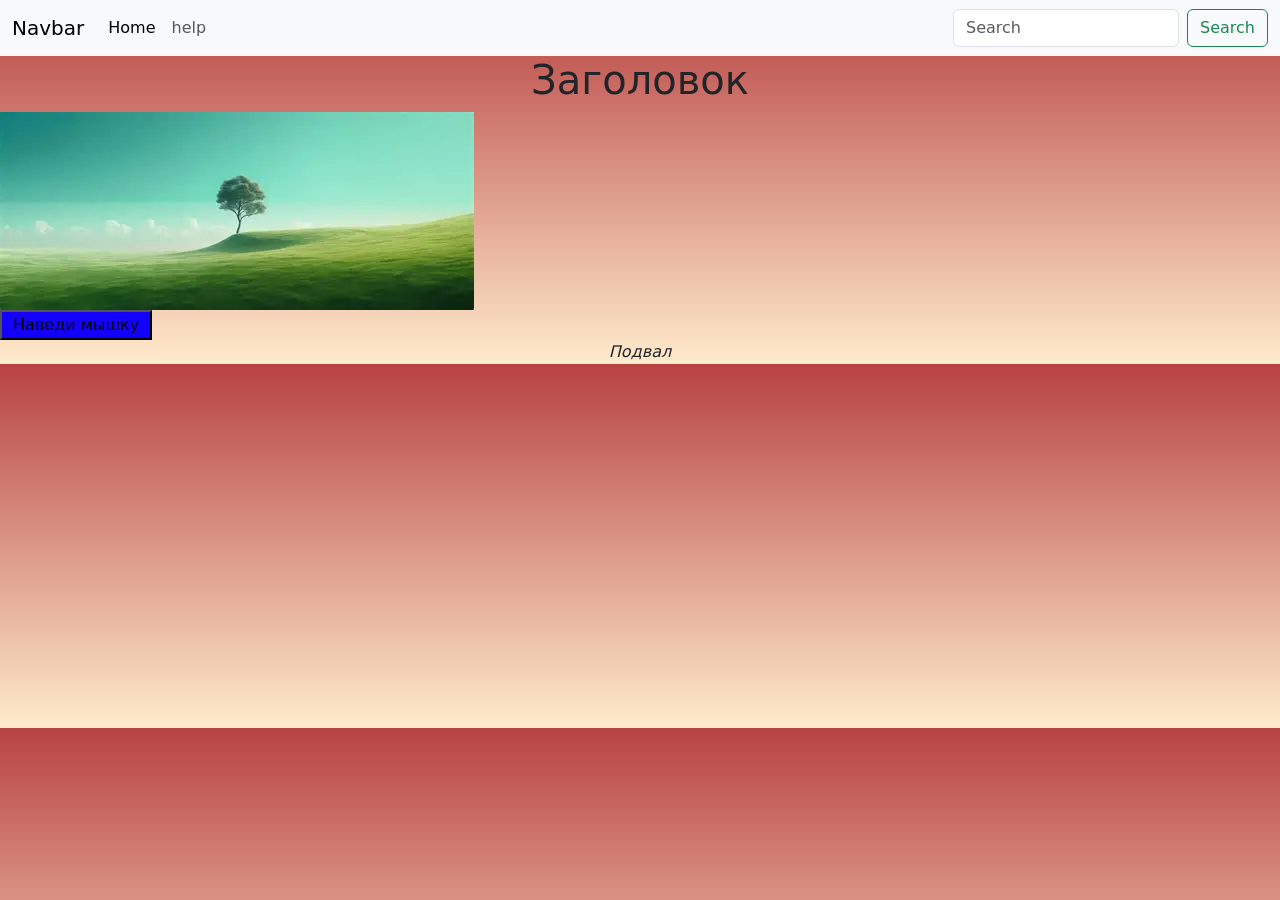
<file: index.html>
<!DOCTYPE html>
<html lang="en">
<head>
    <meta charset="UTF-8">
    <meta name="viewport" content="width=device-width, initial-scale=1.0">
    <link href="https://cdn.jsdelivr.net/npm/bootstrap@5.1.3/dist/css/bootstrap.min.css" rel="stylesheet" integrity="sha384-1BmE4kWBq78iYhFldvKuhfTAU6auU8tT94WrHftjDbrCEXSU1oBoqyl2QvZ6jIW3" crossorigin="anonymous">
    <title>Document</title>
    <style>
        .bg_color{
            background:linear-gradient(to top,blanchedalmond,rgb(184, 66, 66));
        }
        .small{
            font-size:xx-small;
        }
        .normal{
            font-size:medium; 
        }
        .large{
            font-size:x-large;
        }
    </style>
<script language = "javascript">
arrColor = ["0", "1", "2", "3", "4", "5", "6", "7", "8", "9", "a", "b", "c", "d", "e", "f"];
function mouseOut() {
  for (i = 0; i < 13; i++)
    setTimeout ('document.blinkbutton.button.style.background = "#'+arrColor[15-i]+'0'+arrColor[15-i]+'FFF";', i * 50);
}
function mouseOver() {
  for (i = 0; i < 15; i++)
    setTimeout ('document.blinkbutton.button.style.background = "#'+arrColor[i]+'0'+arrColor[i]+'F31";', i * 50);
}
</script>
</head>
<body class="bg_color">
<nav class="navbar navbar-expand-lg navbar-light bg-light">
  <div class="container-fluid">
    <a class="navbar-brand" href="#">Navbar</a>
    <button class="navbar-toggler" type="button" data-bs-toggle="collapse" data-bs-target="#navbarSupportedContent" aria-controls="navbarSupportedContent" aria-expanded="false" aria-label="Toggle navigation">
      <span class="navbar-toggler-icon"></span>
    </button>
    <div class="collapse navbar-collapse" id="navbarSupportedContent">
      <ul class="navbar-nav me-auto mb-2 mb-lg-0">
        <li class="nav-item">
          <a class="nav-link active" aria-current="page" href="index.html">Home</a>
        </li>
        <li class="nav-item">
          <a class="nav-link" href="index copy.html">help</a>
        </li>
      </ul>
      <form class="d-flex">
        <input class="form-control me-2" type="search" placeholder="Search" aria-label="Search">
        <button class="btn btn-outline-success" type="submit">Search</button>
      </form>
    </div>
  </div>
</nav>    
<div>  
    <h1 align="center">Заголовок</h1>
</div>
<div>
    <img src="OIP.png"> 
    <form name = "blinkbutton">
  <input type="button" name="button" value=" Наведи мышку " onMouseOver='mouseOver()' onMouseOut='mouseOut()' style="background-color: #1400FF">
</form>
</div>
<div align="center">
    <i>Подвал</i>
</div>
</body>
</html>
</file>
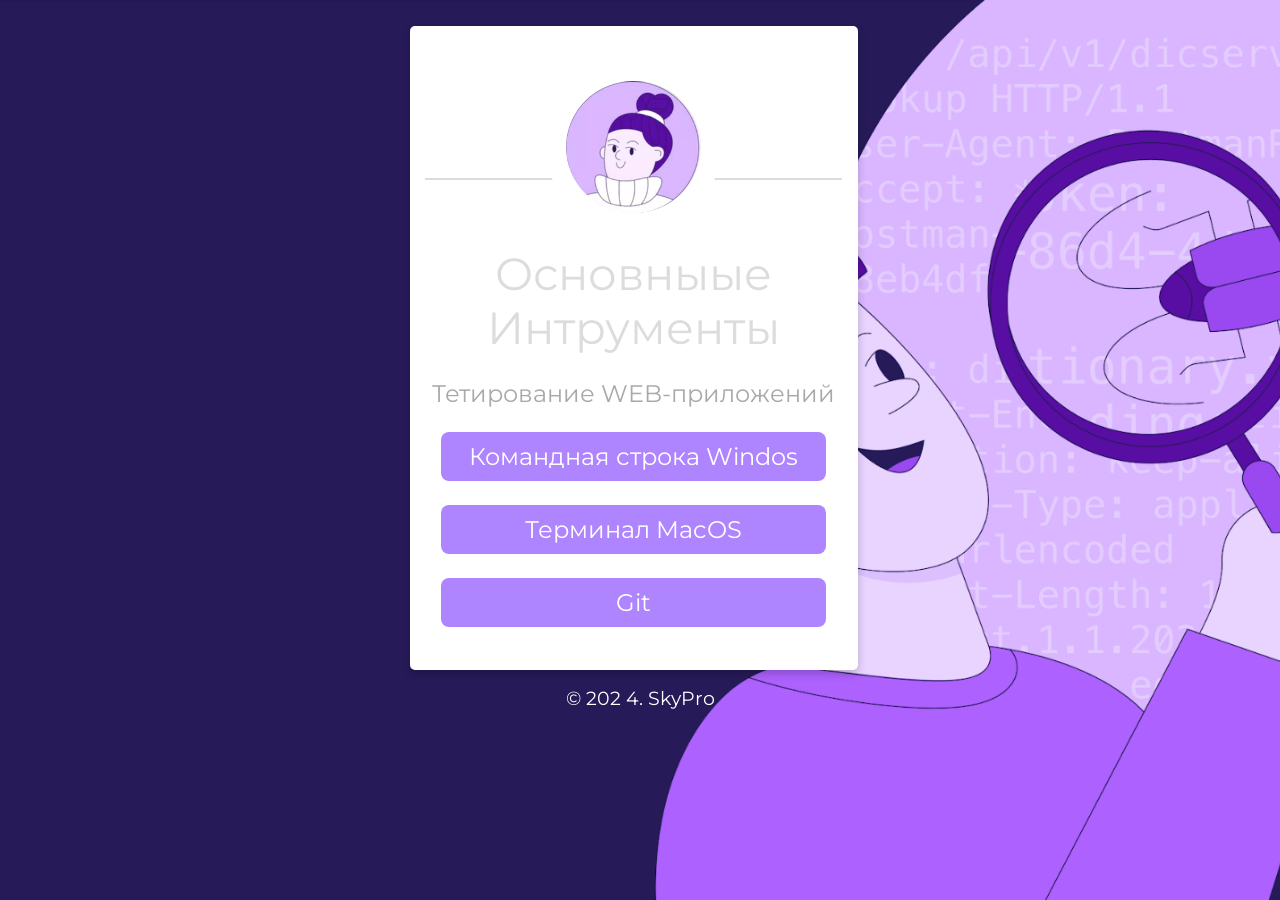
<file: skypro_final_task-main/index.html>
<!DOCTYPE html>
<html>
   <head>
      <title>Portal for QA</title>
      <link rel="stylesheet" type="text/css" href="css/style.css">
      <link rel="stylesheet" type="text/css" href="css/font-awesome.css">
      <link rel="shortcut icon" href="img/fav.ico" type="image/x-icon">
      <link href="https://fonts.googleapis.com/css?family=Montserrat:700" rel="stylesheet">
      <meta charset="utf-8">
      <meta name="viewport" content="width=device-width, initial-scale=1">
   </head>
   <body>
      <!--Card-->
      <div class="card animated fadeIn">
         <center><img class="center animated rollIn" src="img/ava.png" alt="avatar"></center>
         <hr>
         <div class="name">
            Основныые Интрументы
         </div>
         <p class="subtitle">Тетирование WEB-приложений</p>
         </p>
         <p class="location" align="center">
            <a href="html/cmd.html">Командная строка Windos</a>
         </p>
         <p class="location" align="center">
            <a href="html/mac.html">Терминал MacOS</a>
         </p>
          <p class="location" align="center">
            <a href="html/git.html">Git</a>
         </p>
         <p> <br>
         </p>
      </div>
      <!--footer-->
      <footer class="animated fadeIn">
         &copy; 202 4. SkyPro
      </footer>
   </body>
</html>
</file>
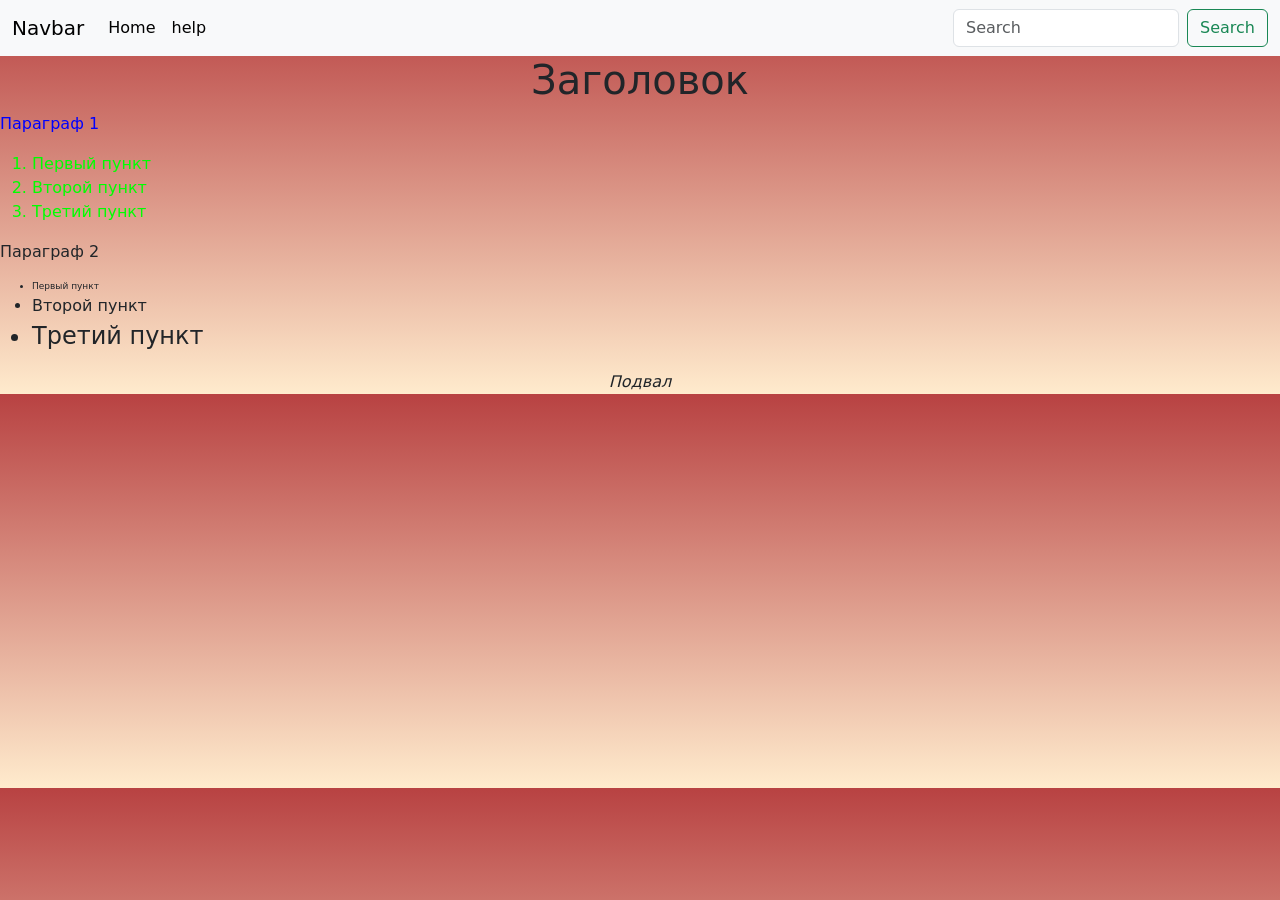
<file: index copy.html>
<!DOCTYPE html>
<html lang="en">
<head>
    <meta charset="UTF-8">
    <meta name="viewport" content="width=device-width, initial-scale=1.0">
    <link href="https://cdn.jsdelivr.net/npm/bootstrap@5.1.3/dist/css/bootstrap.min.css" rel="stylesheet" integrity="sha384-1BmE4kWBq78iYhFldvKuhfTAU6auU8tT94WrHftjDbrCEXSU1oBoqyl2QvZ6jIW3" crossorigin="anonymous">
    <title>Document</title>
    <style>
        .bg_color{
            background:linear-gradient(to top,blanchedalmond,rgb(184, 66, 66));
        }
        .small{
            font-size:xx-small;
        }
        .normal{
            font-size:medium; 
        }
        .large{
            font-size:x-large;
        }
    </style>

</head>
<body class="bg_color">
<nav class="navbar navbar-expand-lg navbar-light bg-light">
  <div class="container-fluid">
    <a class="navbar-brand" href="#">Navbar</a>
    <button class="navbar-toggler" type="button" data-bs-toggle="collapse" data-bs-target="#navbarSupportedContent" aria-controls="navbarSupportedContent" aria-expanded="false" aria-label="Toggle navigation">
      <span class="navbar-toggler-icon"></span>
    </button>
    <div class="collapse navbar-collapse" id="navbarSupportedContent">
      <ul class="navbar-nav me-auto mb-2 mb-lg-0">
        <li class="nav-item">
          <a class="nav-link active" href="index.html">Home</a>
        </li>
        <li class="nav-item">
          <a class="nav-link active" aria-current="page"href="index copy.html">help</a>
        </li>
      </ul>
      <form class="d-flex">
        <input class="form-control me-2" type="search" placeholder="Search" aria-label="Search">
        <button class="btn btn-outline-success" type="submit">Search</button>
      </form>
    </div>
  </div>
</nav>    
<div>  
    <h1 align="center">Заголовок</h1>
</div>
<div>
        <p style="color:#0000FF">Параграф 1</p>
    <ol style="color:#00FF00">
        <li>Первый пункт</li>
        <li>Второй пункт</li>
        <li>Третий пункт</li>
    </ol>
    <p>Параграф 2</p>
    <ul>
        <li class="small">Первый пункт</li>
        <li class="normal">Второй пункт</li>
        <li class="large">Третий пункт</li></ol>
    </ul>    
</div>
<div align="center">
    <i>Подвал</i>
</div>
</body>
</html>
</file>
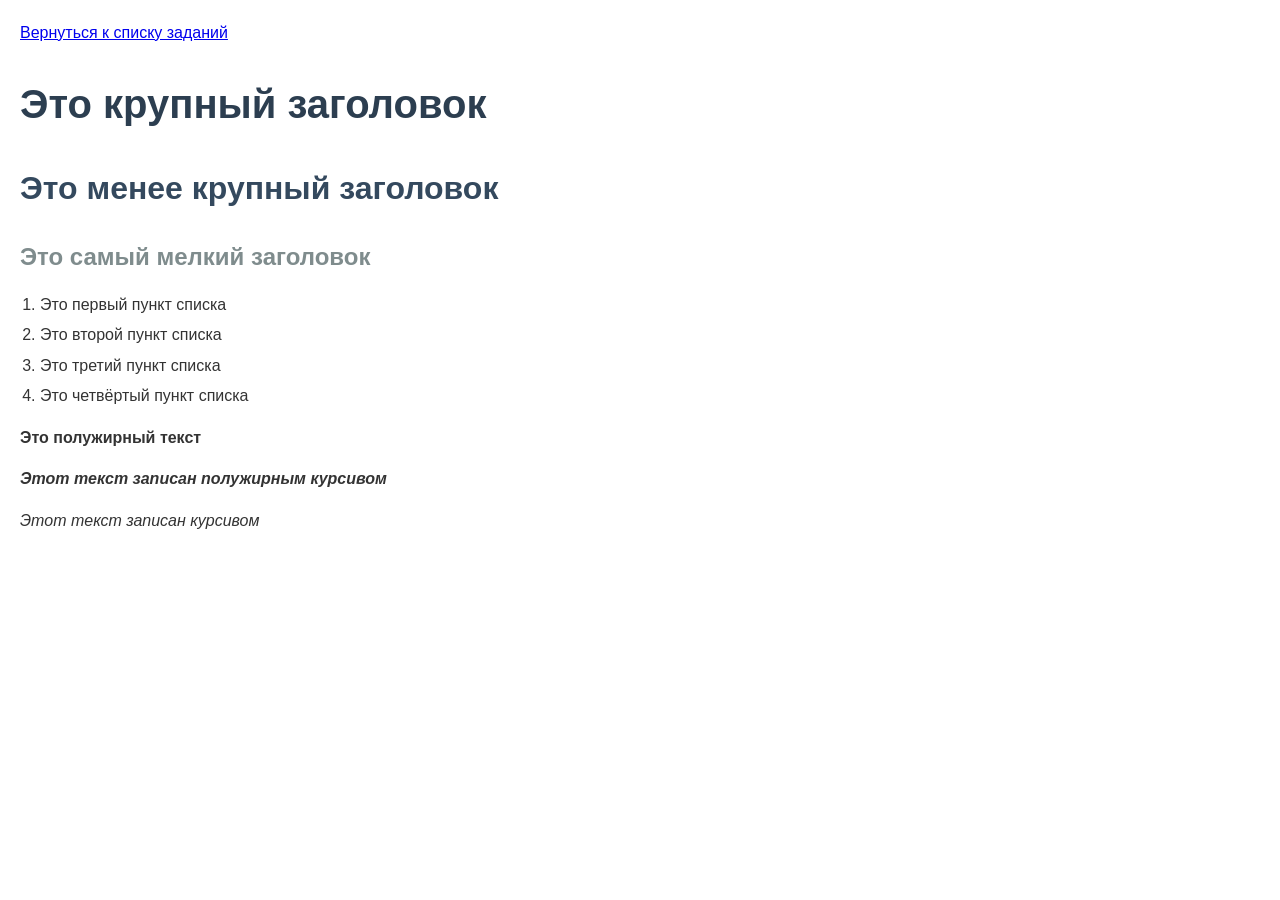
<file: Задание №1_files/Задание №1.html>
<!DOCTYPE html>
<html lang="ru">
<head>
    <meta charset="UTF-8">
    <meta name="viewport" content="width=device-width, initial-scale=1.0">
    <title>Задание №1</title>
    <link rel="stylesheet" href="styles1.css">
</head>
<body>
    <a href="https://raptor-mvk.github.io/qa-html-css-homework/task_main.html">Вернуться к списку заданий</a>
    <h1>Это крупный заголовок</h1>
    <h2>Это менее крупный заголовок</h2>
    <h3>Это самый мелкий заголовок</h3>

    <ol>
        <li>Это первый пункт списка</li>
        <li>Это второй пункт списка</li>
        <li>Это третий пункт списка</li>
        <li>Это четвёртый пункт списка</li>
    </ol>
    <p><strong>Это полужирный текст</strong></p>
    <p><strong><em>Этот текст записан полужирным курсивом</em></strong></p>
    <p><em>Этот текст записан курсивом</em></p>
</body>
</html>
</file>
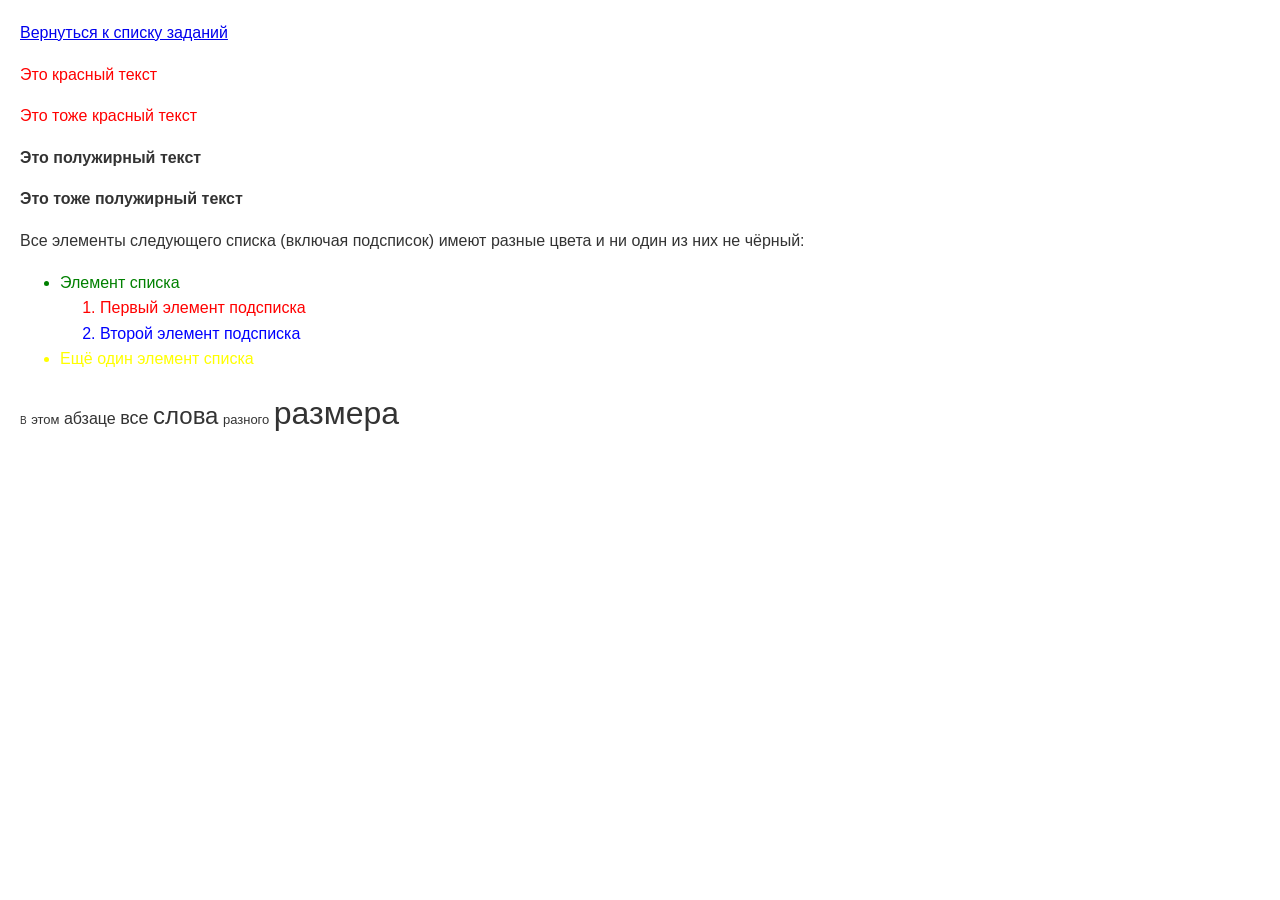
<file: Задание №2_files/Задание №2.html>
<!DOCTYPE html>
<html lang="ru">
<head>
    <meta charset="UTF-8">
    <meta name="viewport" content="width=device-width, initial-scale=1.0">
    <title>Задание №2</title>
    <link rel="stylesheet" href="styles2.css">
</head>
<body>
    <a href="https://raptor-mvk.github.io/qa-html-css-homework/task_main.html">Вернуться к списку заданий</a>
    <p class="red">Это красный текст</p>
    <p class="red">Это тоже красный текст</p>
    <p class="bold">Это полужирный текст</p>
    <p class="bold">Это тоже полужирный текст</p>
    <p>Все элементы следующего списка (включая подсписок) имеют разные цвета и ни один из них не чёрный:</p>
        <ul>
        <li class="green">Элемент списка
            <ol>
                <li class="red">Первый элемент подсписка</li>
                <li class="blue">Второй элемент подсписка</li>
            </ol>
        </li> 
        <li class="yellow">Ещё один элемент списка</li>
    </ul>
    <p class="mixed-sizes">
        <span class="xxsmall">В</span> 
        <span class="xsmall">этом</span> 
        <span class="medium">абзаце</span> 
        <span class="large">все</span> 
        <span class="xlarge">слова</span> 
        <span class="small">разного</span> 
        <span class="xxlarge">размера</span>
    </p>
</body>
</html>
</file>
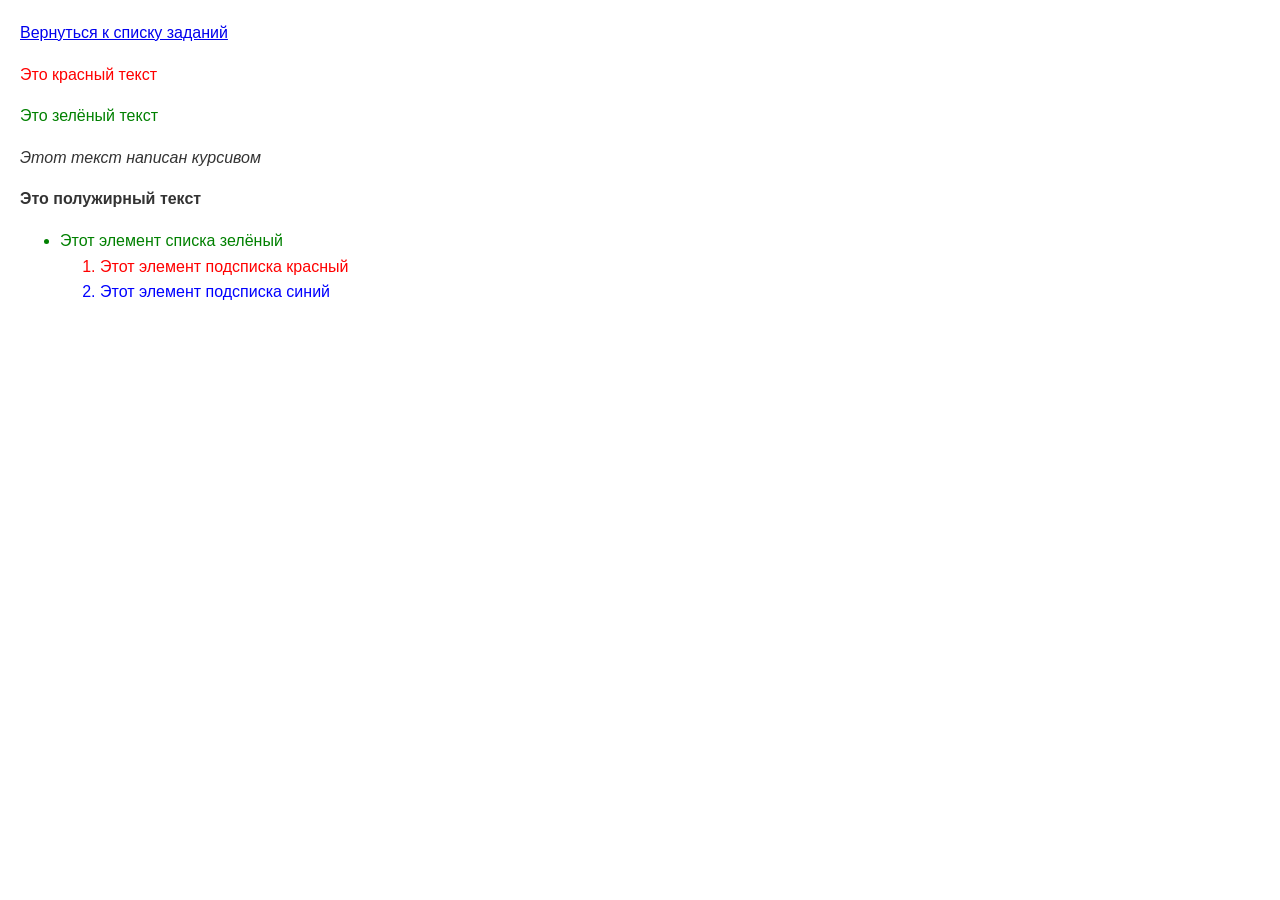
<file: Задание №3__files/Задание №3_.html>
<!DOCTYPE html>
<html lang="ru">
<head>
    <meta charset="UTF-8">
    <meta name="viewport" content="width=device-width, initial-scale=1.0">
    <title>Задание №3*</title>
    <link rel="stylesheet" href="styles3.css">
</head>
<body>
    <a href="https://raptor-mvk.github.io/qa-html-css-homework/task_main.html">Вернуться к списку заданий</a>

    <p class="red">Это красный текст</p>
    <p class="green">Это зелёный текст</p>
    <p><em>Этот текст написан курсивом</em></p>
    <p><strong> Это полужирный текст </strong></p>

    <ul>
        <li class="green">Этот элемент списка зелёный</li>
        <ol>
            <li class="red">Этот элемент подсписка красный</li>
            <li class="blue">Этот элемент подсписка синий</li>
        </ol>
    </ul>
</body>
</html>
</file>
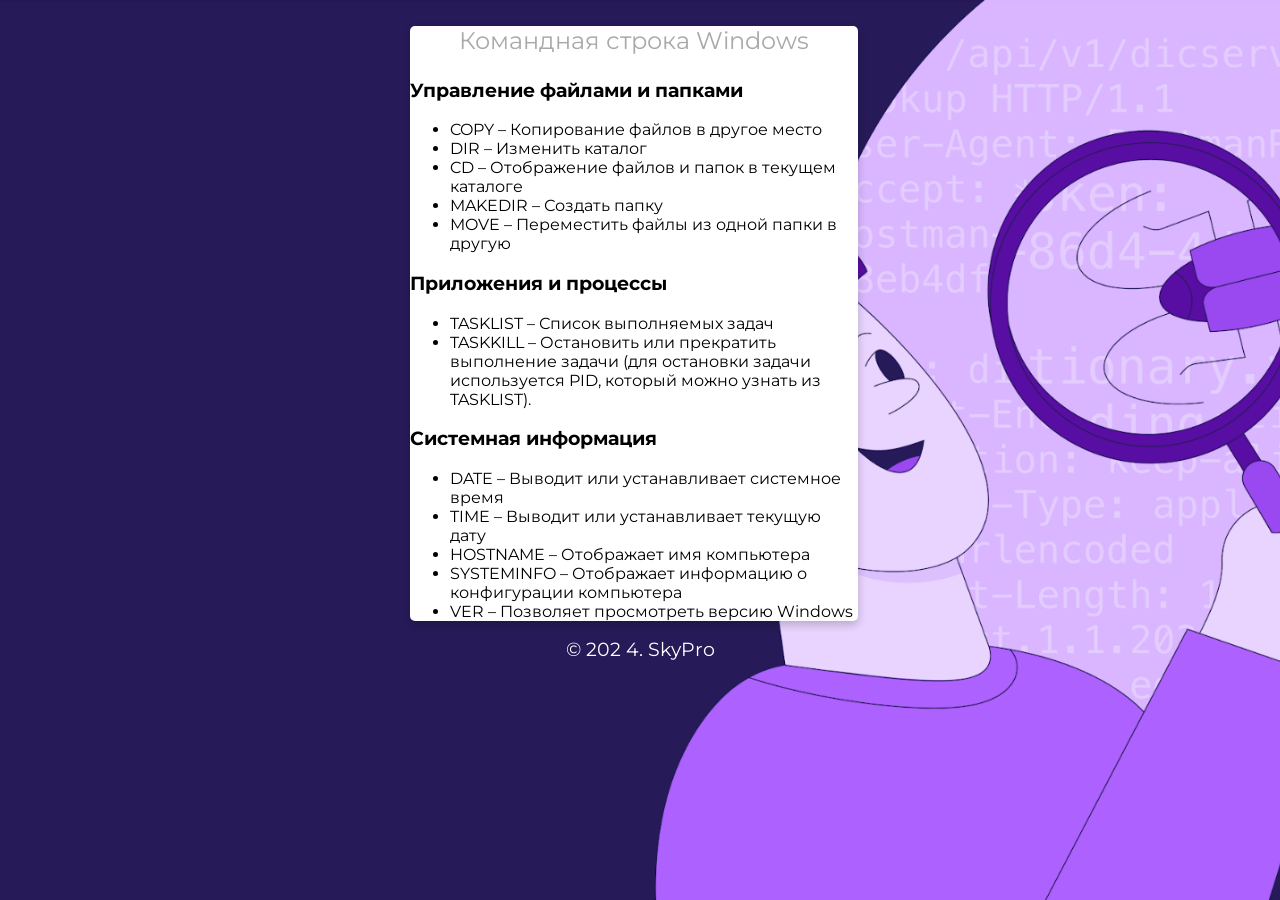
<file: skypro_final_task-main/html/cmd.html>
<!DOCTYPE html>
<html>
   <head>
      <title>Portal for QA</title>
      <link rel="stylesheet" type="text/css" href="../css/style.css">
      <link rel="stylesheet" type="text/css" href="../css/font-awesome.css">
      <link rel="shortcut icon" href="../img/fav.ico" type="image/x-icon">
      <link href="https://fonts.googleapis.com/css?family=Montserrat:700" rel="stylesheet">
      <meta charset="utf-8">
      <meta name="viewport" content="width=device-width, initial-scale=1">
   </head>
   <body>
      <!--Card-->
      <div class="card animated fadeIn">
         <p class="subtitle">Командная строка Windows</p>
         <h3 id="rt-0"> Управление файлами и папками</h3>
         <ul>
            <li>COPY – Копирование файлов в другое место</li>
            <li>DIR – Изменить каталог</li>
            <li>CD – Отображение файлов и папок в текущем каталоге</li>
            <li>MAKEDIR – Создать папку</li>
            <li>MOVE – Переместить файлы из одной папки в другую</li>
         </ul>
         <h3 id="rt-1">Приложения и процессы</h3>
         <ul>
            <li>TASKLIST – Список выполняемых задач</li>
            <li>TASKKILL – Остановить или прекратить выполнение задачи (для остановки задачи используется PID, который можно узнать из TASKLIST).</li>
         </ul>
         <h3 id="rt-3">Системная информация</h3>
         <ul>
            <li>DATE – Выводит или устанавливает системное время</li>
            <li>TIME – Выводит или устанавливает текущую дату</li>
            <li>HOSTNAME – Отображает имя компьютера</li>
            <li>SYSTEMINFO – Отображает информацию о конфигурации компьютера</li>
            <li>VER – Позволяет просмотреть версию Windows</li>
         </ul>
      </div>
      <!--footer-->
      <footer class="animated fadeIn">
         &copy; 202 4. SkyPro
      </footer>
   </body>
</html>
</file>
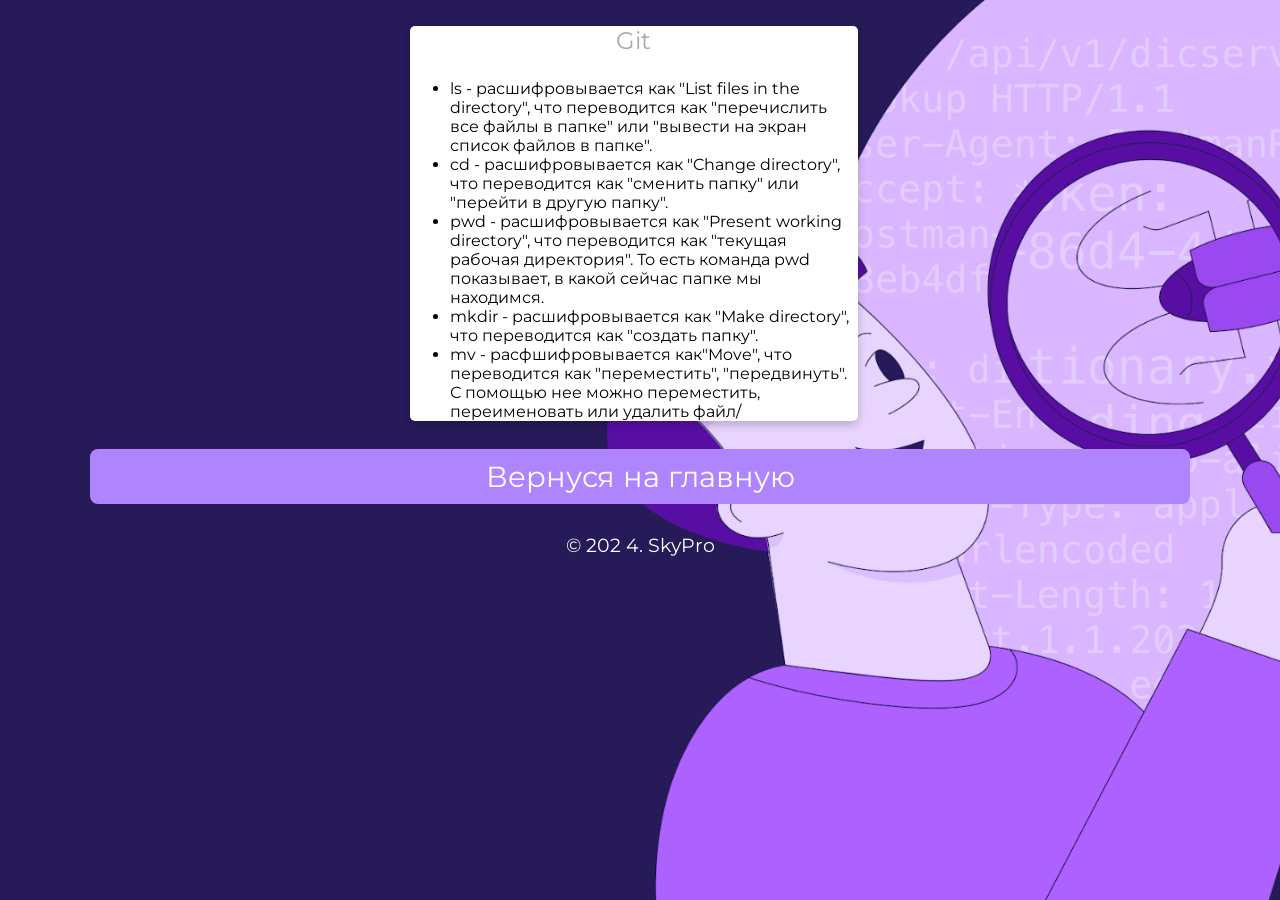
<file: skypro_final_task-main/html/git.html>
<!DOCTYPE html>
<html>
   <head>
      <title>Git - всему голова!</title>
      <link rel="stylesheet" type="text/css" href="../css/style.css">
      <link rel="stylesheet" type="text/css" href="../css/font-awesome.css">
      <link rel="shortcut icon" href="../img/fav.ico" type="image/x-icon">
      <link href="https://fonts.googleapis.com/css?family=Montserrat:700" rel="stylesheet">
      <meta charset="utf-8">
      <meta name="viewport" content="width=device-width, initial-scale=1">
   </head>
   <body>
      <!--Card-->
      <div class="card">
         <p class="subtitle">Git</p>
          <ul>
            <li>ls - расшифровывается как "List files in the directory", что переводится как "перечислить все файлы в папке" или "вывести на экран список файлов в папке".</li>
            <li>cd - расшифровывается как "Change directory", что переводится как "сменить папку" или "перейти в другую папку".</li>
            <li>pwd - расшифровывается как "Present working directory", что переводится как "текущая рабочая директория". То есть команда pwd показывает, в какой сейчас папке мы находимся. </li>
            <li>mkdir - расшифровывается как "Make directory", что переводится как "создать папку".</li>
            <li>mv - расфшифровывается как"Move", что переводится как "переместить", "передвинуть". С помощью нее можно переместить, переименовать или удалить файл/</li>
         </ul>
      </div>
      <!--footer-->
      <footer class="animated fadeIn">
         <p class="location" align="center">
            <a href="mac.html">Вернуся на главную</a>
         </p>
         &copy; 202 4. SkyPro
      </footer>
   </body>
</html>
</file>
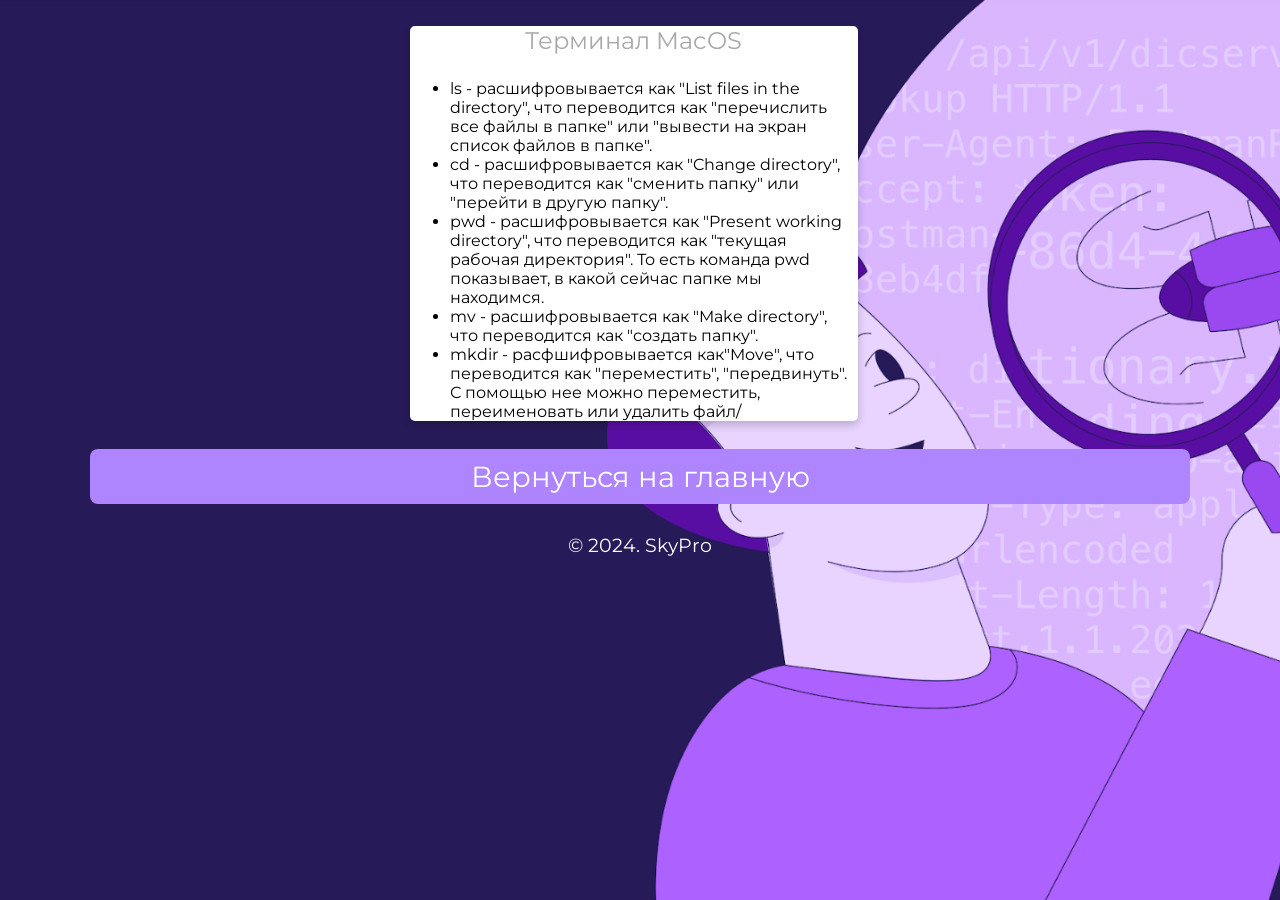
<file: skypro_final_task-main/html/mac.html>
<!DOCTYPE html>
<html>
   <head>
      <title>Терминал MaOS</title>
      <link rel="stylesheet" type="text/css" href="../css/style.css">
      <link rel="stylesheet" type="text/css" href="../css/font-awesome.css">
      <link rel="shortcut icon" href="../img/fav.ico" type="image/x-icon">
      <link href="https://fonts.googleapis.com/css?family=Montserrat:700" rel="stylesheet">
      <meta charset="utf-8">
      <meta name="viewport" content="width=device-width, initial-scale=1">
   </head>
   <body>
      <!--Card-->
      <div class="card animated fadeIn">
         <p class="subtitle">Терминал MacOS</p>
         <ul>
            <li>ls - расшифровывается как "List files in the directory", что переводится как "перечислить все файлы в папке" или "вывести на экран список файлов в папке".</li>
            <li>cd - расшифровывается как "Change directory", что переводится как "сменить папку" или "перейти в другую папку".</li>
            <li>pwd - расшифровывается как "Present working directory", что переводится как "текущая рабочая директория". То есть команда pwd показывает, в какой сейчас папке мы находимся. </li>
            <li>mv - расшифровывается как "Make directory", что переводится как "создать папку".</li>
            <li>mkdir - расфшифровывается как"Move", что переводится как "переместить", "передвинуть". С помощью нее можно переместить, переименовать или удалить файл/</li>
         </ul>
      </div>
      <!--footer-->
      <footer class="animated fadeIn">
         <p class="location" align="center">
            <a href="../index.html">Вернуться на главную</a>
         </p>
         &copy; 2024. SkyPro
      </footer>
   </body>
</html>
</file>
<file: skypro_final_task-main/css/style.css>
* {
	font-family: 'Montserrat', sans-serif;
}

body {
	width: 100%;
	margin: 0px;
	background-image: url(../img/bg.jpg);
	background-repeat: repeat-y no-repeat;
	background-size: cover;
	background-position: center;
	background-attachment: fixed;
}

.icons>a {
	text-decoration: none;
	color: darkgray;
}

.location>a {
	text-decoration: none;
	color: white;
}

.location:hover {
	box-shadow: 0 8px 16px 0 rgba(0, 0, 0, 0.2);
}


/*---------- Responsive Grid ---------------*/

@media screen and (min-width: 1001px) {
	.card {
		margin-left: 32%;
		margin-top: 2%;
		padding: 0px;
		background-color: white;
		box-shadow: 0 4px 8px 0 rgba(0, 0, 0, 0.2);
		transition: 0.3s;
		width: 35%;
		border-radius: 5px;
	}
	.card:hover {
		box-shadow: 0 8px 16px 0 rgba(0, 0, 0, 1);
	}
	img {
		border: 20px solid white;
		border-radius: 50%;
		margin-top: 8%;
		margin-bottom: -15% !important;
		width: 30%;
	}
	.name {
		text-align: center;
		font-size: 2.8em;
		color: gainsboro;
		margin-top: 15%;
		margin-bottom: auto;
		text-transform: capitalize;
	}
	hr {
		width: 93%;
		height: 2px;
		background-color: gainsboro;
		border: 0px;
	}
	.subtitle {
		text-align: center;
		font-size: 1.5em;
		color: darkgray;
	}
	.icons {
		font-size: 18px;
		text-align: center;
		margin-right: 0px;
		margin-left: 0px;
		color: darkgray;
		margin-bottom: 40px;
	}
	.location {
		text-align: center;
		color: white;
		font-size: 1.5em;
		display: block;
		background-color: rgba(175,133,255,1);
		padding: 10px;
		margin-left: 7%;
		margin-right: 7%;
		border-radius: 8px;
	}
}

@media (min-width: 100px) and (max-width: 728px) and (orientation:portrait) {
	body {
		width: 100%;
		margin: 0px;
		background: url(../img/bg.jpg) fixed no;
		overflow-x: hidden;
	}
	hr {
		width: 93%;
		height: 2px;
		background-color: gainsboro;
		border: 0px;
	}
	.card {
		margin-top: 10%;
		margin-left: 2%;
		margin-right: 0px;
		background-color: white;
		box-shadow: 0 4px 8px 0 rgba(0, 0, 0, 0.2);
		transition: 0.3s;
		width: 95%;
		border-radius: 5px;
	}
	.card:hover {
		box-shadow: 0 8px 16px 0 rgba(0, 0, 0, 1);
	}
	img {
		border: 15px solid white;
		margin-bottom: -20% !important;
		border-radius: 50%;
		width: 33%;
	}
	.name {
		padding-right: 4px;
		padding-left: 4px;
		text-align: center;
		font-size: 2.5em;
		color: gainsboro;
		margin-top: 16%;
		margin-bottom: auto;
		text-transform: capitalize;
	}
	.subtitle {
		text-align: center;
		font-size: 1.2em;
		color: darkgray;
	}
	.icons {
		font-size: 11px;
		text-align: center;
		margin-right: 0px;
		margin-left: 0px;
		color: darkgray;
		margin-bottom: 40px;
	}
	.location {
		text-align: center;
		color: white;
		font-size: 0.8em;
		display: block;
		background-color: rgba(175,133,255,1);
		padding: 10px;
		margin-left: 7%;
		margin-right: 7%;
		border-radius: 8px;
	}
}

@media (min-width: 100px) and (max-width: 728px) and (orientation:landscape) {
	body {
		width: 100%;
		margin: 0px;
		background: url(../img/bg.jpg) fixed no;
		overflow-x: hidden;
	}
	hr {
		width: 93%;
		height: 2px;
		background-color: gainsboro;
		border: 0px;
	}
	.card {
		margin-top: 6%;
		margin-left: 9%;
		margin-right: 0px;
		background-color: white;
		box-shadow: 0 4px 8px 0 rgba(0, 0, 0, 0.2);
		transition: 0.3s;
		width: 80%;
		border-radius: 5px;
	}
	.card:hover {
		box-shadow: 0 8px 16px 0 rgba(0, 0, 0, 1);
	}
	img {
		border: 15px solid white;
		margin-bottom: -15% !important;
		border-radius: 50%;
		width: 25%;
	}
	.name {
		padding-right: 4px;
		padding-left: 4px;
		text-align: center;
		font-size: 2.8em;
		color: gainsboro;
		margin-top: 16%;
		margin-bottom: auto;
		text-transform: capitalize;
	}
	.subtitle {
		text-align: center;
		font-size: 1.9em;
		color: darkgray;
	}
	.icons {
		font-size: 18px;
		text-align: center;
		margin-right: 0px;
		margin-left: 0px;
		color: darkgray;
		margin-bottom: 40px;
	}
	.location {
		text-align: center;
		color: white;
		font-size: 1.5em;
		display: block;
		background-color: rgba(175,133,255,1);
		padding: 10px;
		margin-left: 7%;
		margin-right: 7%;
		border-radius: 8px;
	}
}

@media only screen and (min-width: 728px) and (max-width: 1000px) {
	body {
		width: 100%;
		margin: 0px;
		background: url(../img/bg.jpg) fixed no;
		overflow-x: hidden;
	}
	hr {
		width: 93%;
		height: 2px;
		background-color: gainsboro;
		border: 0px;
	}
	.card {
		margin-top: 4%;
		margin-left: 13%;
		align-content: center;
		background-color: white;
		box-shadow: 0 4px 8px 0 rgba(0, 0, 0, 0.2);
		transition: 0.3s;
		width: 75%;
		border-radius: 5px;
	}
	.card:hover {
		box-shadow: 0 8px 16px 0 rgba(0, 0, 0, 1);
	}
	img {
		border: 15px solid white;
		margin-bottom: -18% !important;
		border-radius: 50%;
		width: 30%;
	}
	.name {
		text-align: center;
		font-size: 2.5em;
		color: gainsboro;
		margin-top: 16%;
		margin-bottom: auto;
		text-transform: capitalize;
	}
	.subtitle {
		text-align: center;
		font-size: 2em;
		color: darkgray;
	}
	.icons {
		font-size: 15px;
		text-align: center;
		margin-right: 0px;
		margin-left: 0px;
		color: darkgray;
		margin-bottom: 40px;
	}
	.location {
		text-align: center;
		color: white;
		font-size: 1.8em;
		display: block;
		background-color: rgba(175,133,255,1);
		padding: 10px;
		margin-left: 7%;
		margin-right: 7%;
		border-radius: 8px;
	}
}


/*---------- Responsive Grid Ends ---------------*/
footer {
	text-align: center;
	color: white;
	font-size: 1.2em
}
</file>
<file: Задание №1_files/styles1.css>
body {
    font-family: Arial, sans-serif;
    line-height: 1.6;
    margin: 20px;
    color: #333;
}

/* Стили заголовков */
h1 {
    font-size: 2.5rem;
    color: #2c3e50;
    margin-bottom: 10px;
}

h2 {
    font-size: 2rem;
    color: #34495e;
    margin-bottom: 8px;
}

h3 {
    font-size: 1.5rem;
    color: #7f8c8d;
    margin-bottom: 6px;
}

/* Стили списков */
ul, ol {
    padding-left: 20px;
    margin: 15px 0;
}

li {
    margin-bottom: 5px;
    font-size: 1rem;
}

/* Стили текста */
strong {
    font-weight: bold;
}

em {
    font-style: italic;
}

/* Комбинированный стиль: полужирный курсив */
em strong {
    font-weight: bold;
    font-style: italic;
}
</file>
<file: Задание №2_files/styles2.css>
body {
    font-family: Arial, sans-serif;
    line-height: 1.6;
    margin: 20px;
    color: #333;
}
.red {
    color: red;
}
.green {
    color: green;
}
.blue {
    color: blue;
}
.yellow {
    color: yellow;
}

.bold {
    font-weight: bold;
}

.xxsmall  { font-size: x-small; }
.xsmall   { font-size: small; }
.small    { font-size: small; }
.medium   { font-size: medium; }
.large    { font-size: large; }
.xlarge   { font-size: x-large; }
.xxlarge  { font-size: xx-large; }
</file>
<file: Задание №3__files/styles3.css>
body {
    font-family: Arial, sans-serif;
    line-height: 1.6;
    margin: 20px;
    color: #333;
}

.red-text {
    color: red;
}

.italic-text {
    font-style: italic;
}

.bold-text {
    font-weight: bold;
}

.colored-list {
    margin-bottom: 20px;
}

.green {
    color: green;
}

.sublist {
    margin-left: 20px;
}

.red {
    color: red;
}

.blue {
    color: blue;
}
</file>
